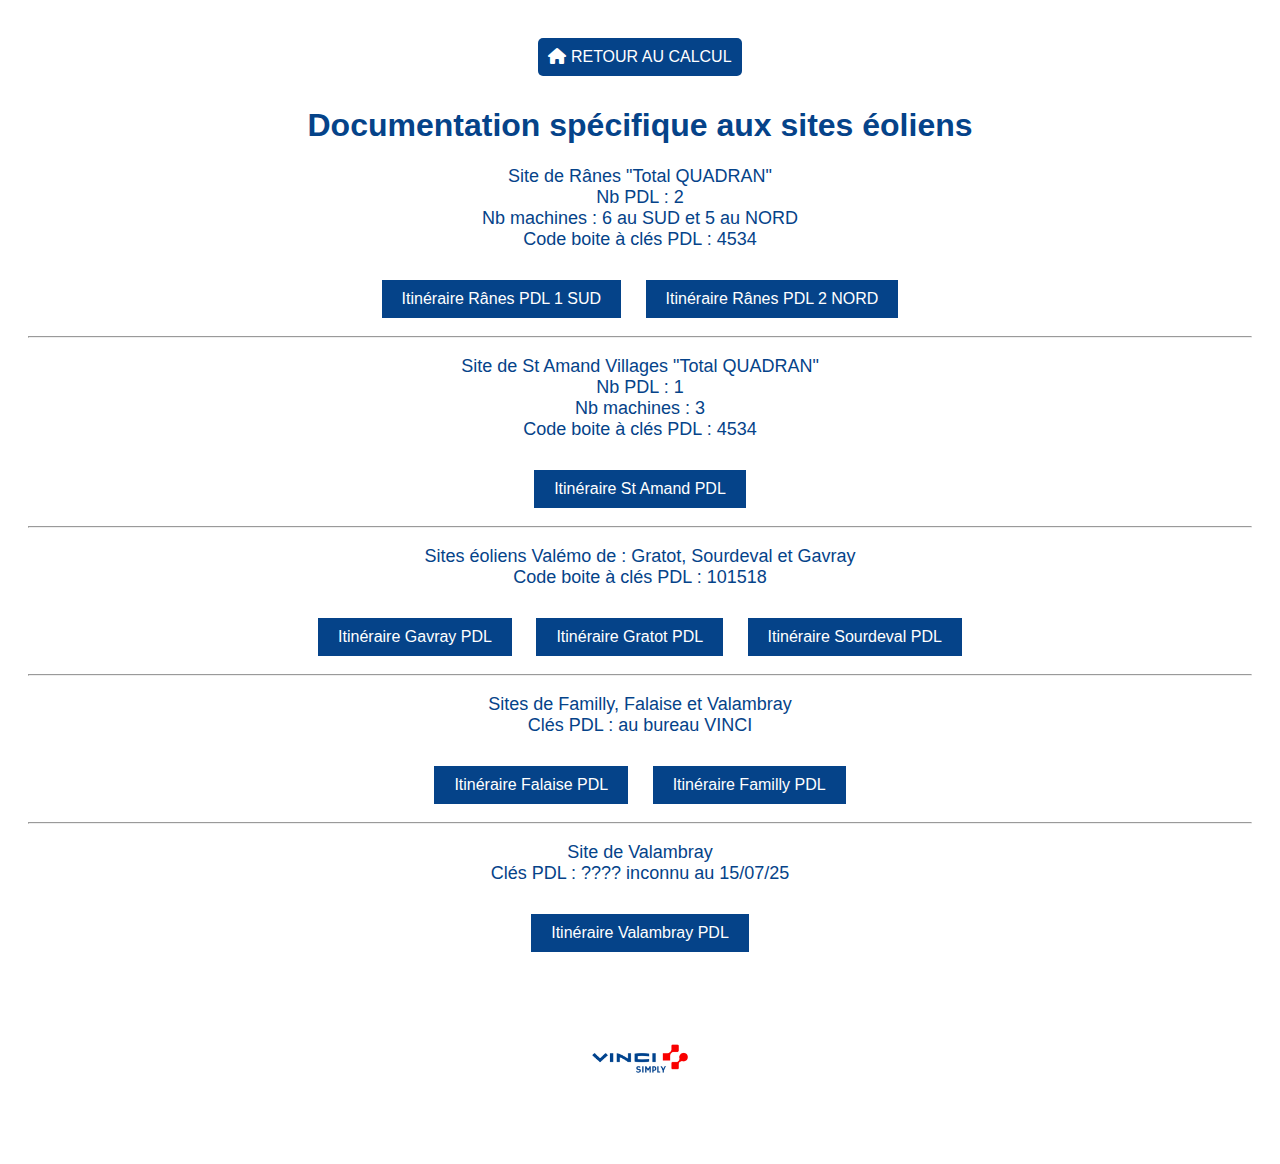
<file: DocEol.html>
<!DOCTYPE html>
<html lang="en">
<head>

    <meta charset="UTF-8">
    <meta name="viewport" content="width=device-width, initial-scale=1.0">
    <title>Documentation éoliennes</title>
<link rel="stylesheet" href="https://cdnjs.cloudflare.com/ajax/libs/font-awesome/6.0.0/css/all.min.css">

    <style>

        body {
            background-color: #fffff;
            color: white;
            text-align: center;
            padding: 20px;
		   font-family: 'Votre Police', arial; 
        }

        h1 {
            color: #054389;
		   font-family: 'Votre Police', arial; 
        }



        button {
            margin: 10px;
            padding: 10px 20px;
            font-size: 16px;
            background-color: #054389;
            color: white;
            border: none;
            cursor: pointer;
		   font-family: 'Votre Police', arial; 
        }
        .home-button {
            position: fixed; 
            top: 20px;
            left: 20px;
            color: #054389; 
            font-size: 24px; 
            text-decoration: none;

    </style>

</head>
<body>
<button id="homeButton" style="background-color: #054389; color: white; padding: 10px; border: none; border-radius: 5px;">
        <i class="fas fa-home"></i> RETOUR AU CALCUL
    </button>

    <h1>Documentation spécifique aux sites éoliens</h1>

	<p style="color: #054389; font-size: 18px; margin-bottom: 20px;">
	Site de Rânes "Total QUADRAN"
	<br> Nb PDL : 2 
	<br> Nb machines : 6 au SUD et 5 au NORD 
	<br> Code boite à clés PDL : 4534
	</p>
	
<button onclick="redirectToExternalURL('https://waze.com/ul?ll=48.640567,-0.261446&navigate=yes')"> Itinéraire Rânes PDL 1 SUD </button>
<button onclick="redirectToExternalURL('https://waze.com/ul?ll=48.643937,-0.211444&navigate=yes')"> Itinéraire Rânes PDL 2 NORD </button>
<hr>
	<p style="color: #054389; font-size: 18px; margin-bottom: 20px;">
	Site de St Amand Villages "Total QUADRAN"
	<br> Nb PDL : 1 
	<br> Nb machines : 3
	<br> Code boite à clés PDL : 4534
	</p>
<button onclick="redirectToExternalURL('https://waze.com/ul?ll=49.05171,-0.997786&navigate=yes')"> Itinéraire St Amand PDL </button>
<hr>
	<p style="color: #054389; font-size: 18px; margin-bottom: 20px;">
	Sites éoliens Valémo de : Gratot, Sourdeval et Gavray
	<br> Code boite à clés PDL : 101518
	</p>

<button onclick="redirectToExternalURL('https://waze.com/ul?ll=48.90126779142397,-1.31742135447893&navigate=yes')"> Itinéraire Gavray PDL </button>
<button onclick="redirectToExternalURL('https://waze.com/ul?ll=49.07495580160088,-1.4475764371911406&navigate=yes')"> Itinéraire Gratot PDL </button>
<button onclick="redirectToExternalURL('https://waze.com/ul?ll=48.90822155044857,-1.2885024388716113&navigate=yes')"> Itinéraire Sourdeval PDL </button>
<hr>

	<p style="color: #054389; font-size: 18px; margin-bottom: 20px;">
	Sites de Familly, Falaise et Valambray
	<br> Clés PDL : au bureau VINCI 
	</p>
<button onclick="redirectToExternalURL('https://waze.com/ul?ll=48.942929601061536,-0.19976441746015317&navigate=yes')"> Itinéraire Falaise PDL </button>
<button onclick="redirectToExternalURL('https://waze.com/ul?ll=48.97482,0.36210&navigate=yes')"> Itinéraire Familly PDL </button>
<hr>

	<p style="color: #054389; font-size: 18px; margin-bottom: 20px;">
	Site de Valambray
	<br> Clés PDL : ???? inconnu au 15/07/25
	</p>
<button onclick="redirectToExternalURL('https://waze.com/ul?ll=49.087389,-0.258222&navigate=yes')"> Itinéraire Valambray PDL </button>
	
<br>

  <img src="logo.png" alt="Logo de l'application" style="width: 150px; height: auto; margin-top: 20px;">

    <script>
 document.getElementById("homeButton").addEventListener("click", function() {
            window.location.href = "index.html";
     });

        function redirectToExternalURL(url) {
            window.location.href = url;

        }
    </script>



</body>
</html>
</file>
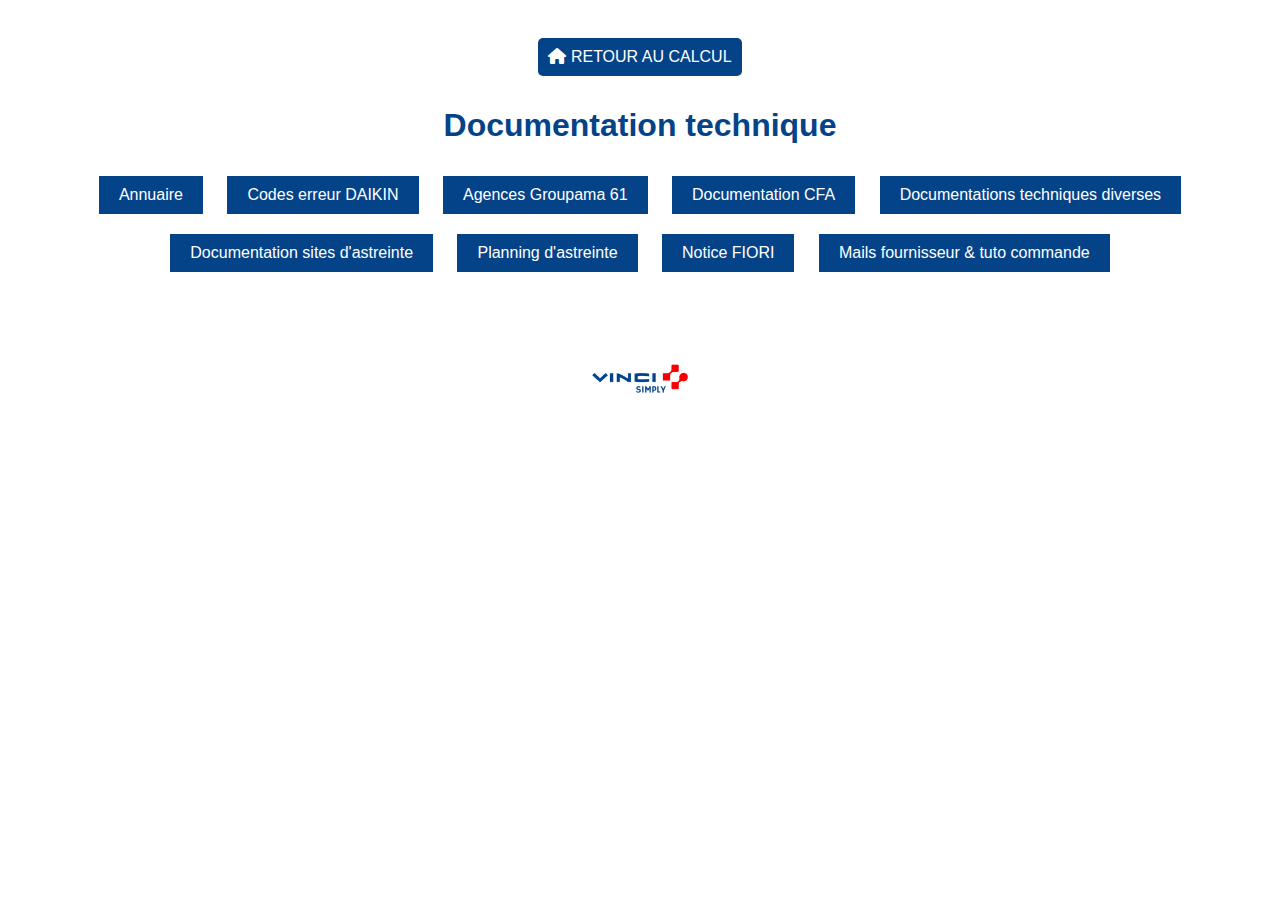
<file: DocTech.html>
<!DOCTYPE html>
<html lang="en">
<head>

    <meta charset="UTF-8">
    <meta name="viewport" content="width=device-width, initial-scale=1.0">
    <title>Documentation technique</title>
<link rel="stylesheet" href="https://cdnjs.cloudflare.com/ajax/libs/font-awesome/6.0.0/css/all.min.css">

    <style>

        body {
            background-color: #fffff;
            color: white;
            text-align: center;
            padding: 20px;
		   font-family: 'Votre Police', arial; 
        }

        h1 {
            color: #054389;
		   font-family: 'Votre Police', arial; 
        }



        button {
            margin: 10px;
            padding: 10px 20px;
            font-size: 16px;
            background-color: #054389;
            color: white;
            border: none;
            cursor: pointer;
		   font-family: 'Votre Police', arial; 
        }
        .home-button {
            position: fixed; 
            top: 20px;
            left: 20px;
            color: #054389; 
            font-size: 24px; 
            text-decoration: none;

    </style>

</head>
<body>
<button id="homeButton" style="background-color: #054389; color: white; padding: 10px; border: none; border-radius: 5px;">
        <i class="fas fa-home"></i> RETOUR AU CALCUL
    </button>

    <h1>Documentation technique</h1>



    <button onclick="redirectToExternalURL('https://vincienergies.sharepoint.com/:b:/r/sites/ttc-VF_NL/Documents%20partages/TECHNICIENS/Annuaire%20Vinci%20Facilities%20vf%20NL%20.pdf?csf=1&web=1&e=Pc9JLF')">Annuaire</button>
    <button onclick="redirectToExternalURL('https://vincienergies.sharepoint.com/:b:/r/sites/ttc-VF_NL/Documents%20partages/TECHNICIENS/DOCUMENTATION%20TECHNIQUE/DAIKIN/250.CODESDYS.17.pdf?csf=1&web=1&e=a5dRpg')">Codes erreur DAIKIN</button>

    <button onclick="redirectToExternalURL('https://vincienergies.sharepoint.com/:f:/r/sites/ttc-VF_NL/Documents%20partages/TECHNICIENS/Agences%20Groupama%2061?csf=1&web=1&e=FYzVbD')">Agences Groupama 61</button>

    <button onclick="redirectToExternalURL('https://vincienergies.sharepoint.com/:f:/r/sites/ttc-VF_NL/Documents%20partages/TECHNICIENS/CFA?csf=1&web=1&e=UzvaDs')">Documentation CFA</button>

    <button onclick="redirectToExternalURL('https://vincienergies.sharepoint.com/:f:/r/sites/ttc-VF_NL/Documents%20partages/TECHNICIENS/DOCUMENTATION%20TECHNIQUE?csf=1&web=1&e=7SrPEn')">Documentations techniques diverses</button>

    <button onclick="redirectToExternalURL('https://vincienergies.sharepoint.com/:f:/r/sites/ttc-VF_NL/Documents%20partages/TECHNICIENS/ASTREINTE?csf=1&web=1&e=cpgEdD')">Documentation sites d'astreinte</button>

    <button onclick="redirectToExternalURL('https://vincienergies.sharepoint.com/:f:/r/sites/ttc-VF_NL/Documents%20partages/TECHNICIENS/ASTREINTE?csf=1&web=1&e=cpgEdD')"> Planning d'astreinte</button>
	
    <button onclick="redirectToExternalURL('https://vincienergies.sharepoint.com/:b:/r/sites/ttc-VF_NL/Documents%20partages/TECHNICIENS/POINTAGES/Proc%C3%A9dure%20Pointages%20avec%20LOOMA.pdf?csf=1&web=1&e=P5SLpE')"> Notice FIORI </button> 
	
    <button onclick="redirectToExternalURL('https://vincienergies-my.sharepoint.com/:b:/g/personal/sylvain_marotel_vinci-energies_net/EcdOjKTLWw1OtJH0KGmyrNQB0IbyWTMe_Xt4Ze1RV2UEmg?email=sylvain.marotel%40vinci-facilities.com&e=gpbXYD')"> Mails fournisseur & tuto commande </button>
	<br>

  <img src="logo.png" alt="Logo de l'application" style="width: 150px; height: auto; margin-top: 20px;">

    <script>
 document.getElementById("homeButton").addEventListener("click", function() {
            window.location.href = "index.html";
     });

        function redirectToExternalURL(url) {
            window.location.href = url;

        }
    </script>



</body>
</html>
</file>
